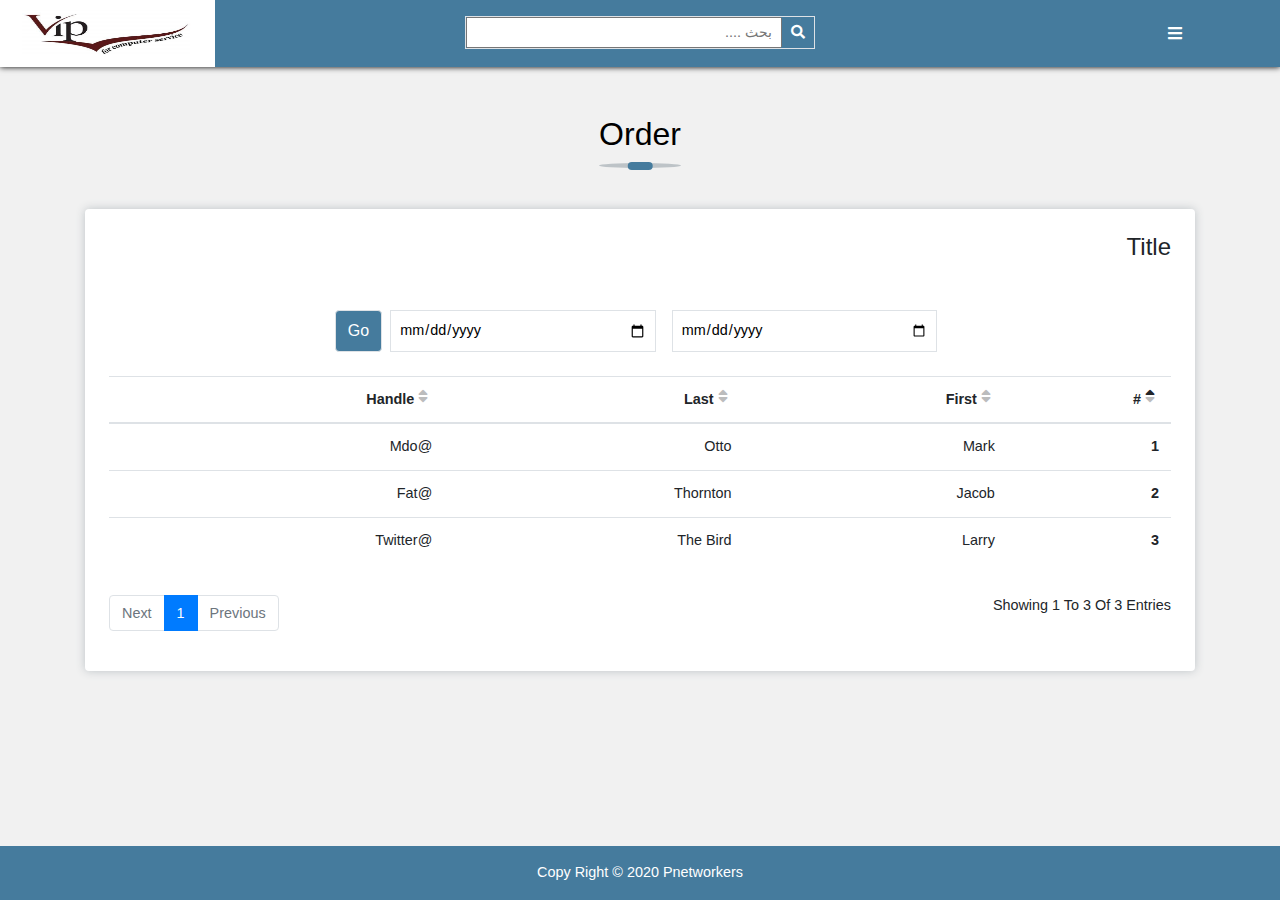
<file: index.html>
<!DOCTYPE html>
<html dir="rtl">

<head>
    <meta charset="UTF-8">
    <meta name="viewport" content="width=device-width, initial-scale=1.0">
    <!-- Bootstrap -->
    <link rel="stylesheet" href="css/vandors/bootstrap.min-rtl.css">
    <!-- Fontawsome -->
    <link rel="stylesheet" href="css/vandors/all.min.css">
    <!-- Datatables -->
    <link rel="stylesheet" href="css/vandors/datatables.min.css">
    <!-- Mian-Style -->
    <link rel="stylesheet" href="css/style.css">
    <title>Index</title>
</head>

<body>


    <!-- ========================================================
    Start Main Header-->
    <header class="main-header font-size bg-main-color color-whait">
        <div class="container">
            <div class="page-wrapper chiller-theme toggledt">
                <div class="row">
                    <div class="col-lg-4">
                        <a id="show-sidebar" class="btn color-whait font-size" href="#">
                            <i class="fas fa-bars"></i>
                        </a>
                    </div>
                    <div class="col-lg-4 mt-3 mt-md-0">
                        <form class="search-input my-3 border d-flex">
                            <button class="btn btn-sm px-2 py-1 color-whait ">
                                <i class="fa fa-search " aria-hidden="true"></i>
                            </button>
                            <input class="w-100 px-2" type="text" placeholder="بحث ....">
                        </form>
                    </div>
                </div>
                <div class="logo">
                    <img src="images/logo/e2fbd0a7-42a1-48c9-a3b4-6f73fdf9dedf.jpg" alt="">
                </div>
            </div>
            <!-- Start Nav -->
            <div class="page-wrapper chiller-theme ">
                <nav id="sidebar" class="sidebar-wrapper">
                    <div class="sidebar-content">
                        <div class="sidebar-brand">
                            <div id="close-sidebar">
                                <i class="fas fa-times"></i>
                            </div>
                        </div>
                        <!-- sidebar-search  -->
                        <div class="sidebar-menu">
                            <ul>
                                <li>
                                    <a href="#">
                                        <i class="fa fa-home"></i>
                                        <span>الرئيسية</span>
                                    </a>
                                </li>

                                <li class="sidebar-dropdown">
                                    <a href="#">
                                        <i class="fa fa-tv"></i>
                                        <span>الاجهزة</span>
                                    </a>
                                    <div class="sidebar-submenu">
                                        <ul>
                                            <li>
                                                <a href="#">اضافة جهاز جديد

                                                </a>
                                            </li>
                                            <li>
                                                <a href="#">تعديل جهاز </a>
                                            </li>
                                            <li>
                                                <a href="#">بحث عن جهاز </a>
                                            </li>
                                        </ul>
                                    </div>
                                </li>

                                <li class="sidebar-dropdown">
                                    <a href="#">
                                        <i class="far fa-user"></i>
                                        <span>الموظفين</span>
                                    </a>
                                    <div class="sidebar-submenu">
                                        <ul>
                                            <li>
                                                <a href="#">اضافة موظف جديد</a>
                                            </li>
                                        </ul>
                                    </div>
                                </li>

                                <li class="sidebar-dropdown">
                                    <a href="#">
                                        <i class="fas fa-dollar-sign    "></i>
                                        <span>المبيعات</span>
                                    </a>
                                    <div class="sidebar-submenu">
                                        <ul>
                                            <li>
                                                <a href="#">الاحهزة التي تمت صيانتها </a>
                                            </li>
                                            <li>
                                                <a href="#">الأجل </a>
                                            </li>
                                        </ul>
                                    </div>
                                </li>

                            </ul>
                        </div>
                        <!-- sidebar-menu  -->
                    </div>
                </nav>
                <!-- sidebar-wrapper  -->
            </div>
        </div>
    </header>
    <!-- ========================================================
    End Main Header-->

    <section class="order py-5 ">
        <div class="title text-center mb-5">
            <h2 class="title-page">Order</h2>
        </div>
        <div class="container">
            <div class="table-responsive p-4 ">
                <h4 class="mb-5">Title</h4>
                <form action="" class="d-flex justify-content-center mb-4">
                    <input class="w-25 border p-2 mx-2" type="date">
                    <input class="w-25 border p-2 mx-2" type="date">
                    <button class="btn border bg-main-color color-whait">Go</button>
                </form>
                <!-- ====================
                Main Table -->
                <table id="dtBasicExample" class="table">
                    <thead>
                        <tr>
                            <th scope="col">#</th>
                            <th scope="col">First</th>
                            <th scope="col">Last</th>
                            <th scope="col">Handle</th>
                        </tr>
                    </thead>
                    <tbody>
                        <tr>
                            <th scope="row">1</th>
                            <td>Mark</td>
                            <td>Otto</td>
                            <td>@mdo</td>
                        </tr>
                        <tr>
                            <th scope="row">2</th>
                            <td>Jacob</td>
                            <td>Thornton</td>
                            <td>@fat</td>
                        </tr>
                        <tr>
                            <th scope="row">3</th>
                            <td>Larry</td>
                            <td>the Bird</td>
                            <td>@twitter</td>
                        </tr>
                    </tbody>
                </table> <!-- ./Main Table -->
            </div>
        </div> <!-- ./container -->
    </section>
    <!-- ================================================
    Start Main Footer -->
    <footer class="py-3 footer bg-main-color color-whait bottom">
        <div class="text-center">
            <span class="copy-right font-size">Copy Right &copy; 2020 Pnetworkers</span>
        </div>
    </footer>
    <!-- ================================================
    End Main Footer -->

    <!-- Laibiry-Jquery -->
    <script src="js/vandors/jquery.js"></script>
    <!-- Bootstarp -->
    <script src="js/vandors/bootstrap.min.js"></script>
    <!-- Datatables -->
    <script src="js/vandors/datatables.min.js"></script>
    <!-- Main Script -->
    <script src="js/main.js"></script>
</body>

</html>
</file>
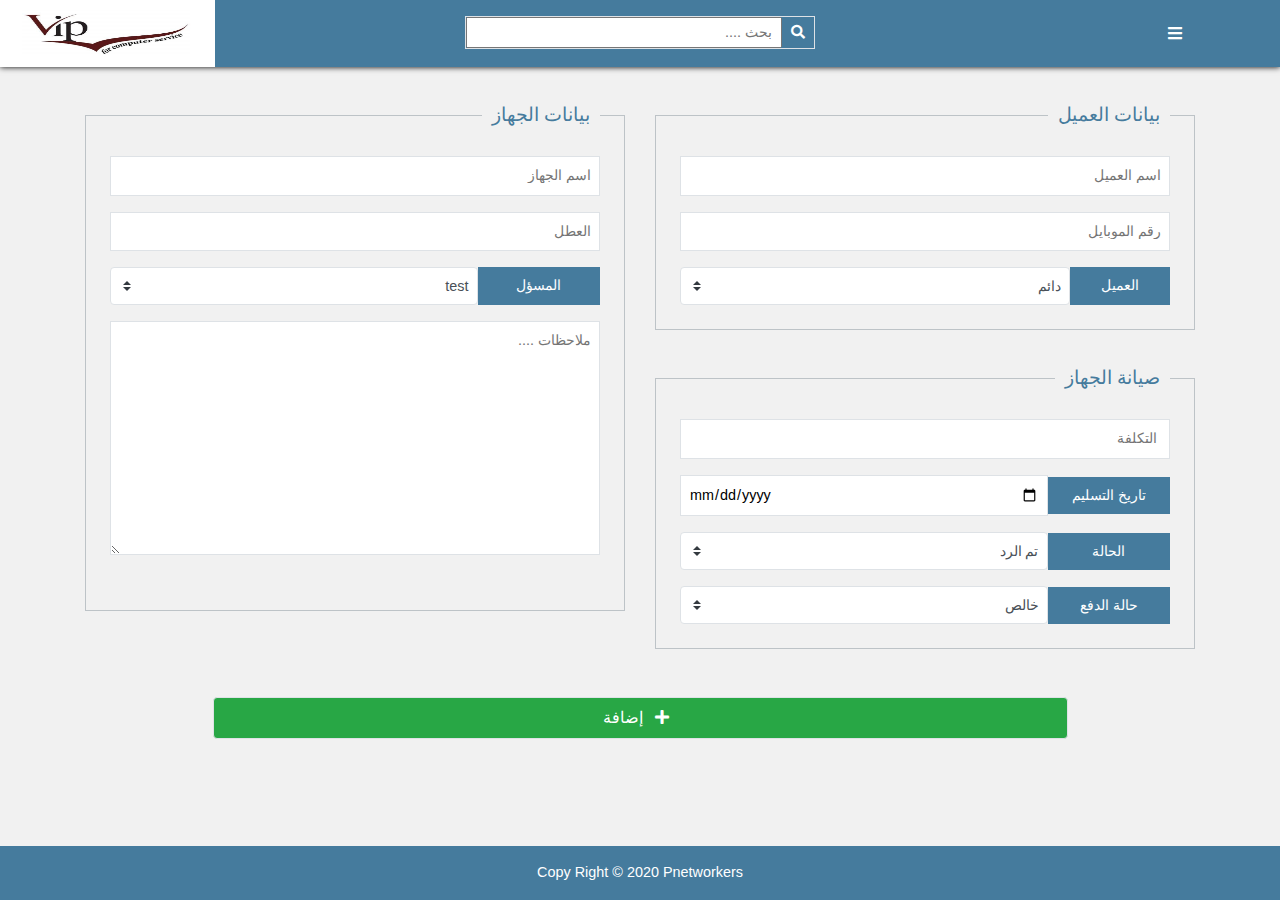
<file: form.html>
<!DOCTYPE html>
<html dir="rtl">

<head>
    <meta charset="UTF-8">
    <meta name="viewport" content="width=device-width, initial-scale=1.0">
    <!-- Bootstrap -->
    <link rel="stylesheet" href="css/vandors/bootstrap.min-rtl.css">
    <!-- Fontawsome -->
    <link rel="stylesheet" href="css/vandors/all.min.css">
    <!-- Mian-Style -->
    <link rel="stylesheet" href="css/style.css">
    <title>Index</title>
</head>

<body>

    <!-- ========================================================
    Start Main Header-->
    <header class="main-header font-size bg-main-color color-whait">
        <div class="container">
            <div class="page-wrapper chiller-theme toggledt">
                <div class="row">
                    <div class="col-lg-4">
                        <a id="show-sidebar" class="btn color-whait font-size" href="#">
                            <i class="fas fa-bars"></i>
                        </a>
                    </div>
                    <div class="col-lg-4 mt-3 mt-md-0">
                        <form class="search-input my-3 border d-flex">
                            <button class="btn btn-sm px-2 py-1 color-whait ">
                                <i class="fa fa-search " aria-hidden="true"></i>
                            </button>
                            <input class="w-100 px-2" type="text" placeholder="بحث ....">
                        </form>
                    </div>
                </div>
                <div class="logo">
                    <img src="images/logo/e2fbd0a7-42a1-48c9-a3b4-6f73fdf9dedf.jpg" alt="">
                </div>
            </div>
            <!-- Start Nav -->
            <div class="page-wrapper chiller-theme ">
                <nav id="sidebar" class="sidebar-wrapper">
                    <div class="sidebar-content">
                        <div class="sidebar-brand">
                            <div id="close-sidebar">
                                <i class="fas fa-times"></i>
                            </div>
                        </div>
                        <!-- sidebar-search  -->
                        <div class="sidebar-menu">
                            <ul>
                                <li>
                                    <a href="#">
                                        <i class="fa fa-home"></i>
                                        <span>الرئيسية</span>
                                    </a>
                                </li>

                                <li class="sidebar-dropdown">
                                    <a href="#">
                                        <i class="fa fa-tv"></i>
                                        <span>الاجهزة</span>
                                    </a>
                                    <div class="sidebar-submenu">
                                        <ul>
                                            <li>
                                                <a href="#">اضافة جهاز جديد

                                                </a>
                                            </li>
                                            <li>
                                                <a href="#">تعديل جهاز </a>
                                            </li>
                                            <li>
                                                <a href="#">بحث عن جهاز </a>
                                            </li>
                                        </ul>
                                    </div>
                                </li>

                                <li class="sidebar-dropdown">
                                    <a href="#">
                                        <i class="far fa-user"></i>
                                        <span>الموظفين</span>
                                    </a>
                                    <div class="sidebar-submenu">
                                        <ul>
                                            <li>
                                                <a href="#">اضافة موظف جديد</a>
                                            </li>
                                        </ul>
                                    </div>
                                </li>

                                <li class="sidebar-dropdown">
                                    <a href="#">
                                        <i class="fas fa-dollar-sign    "></i>
                                        <span>المبيعات</span>
                                    </a>
                                    <div class="sidebar-submenu">
                                        <ul>
                                            <li>
                                                <a href="#">الاحهزة التي تمت صيانتها </a>
                                            </li>
                                            <li>
                                                <a href="#">الأجل </a>
                                            </li>
                                        </ul>
                                    </div>
                                </li>

                            </ul>
                        </div>
                        <!-- sidebar-menu  -->
                    </div>
                </nav>
                <!-- sidebar-wrapper  -->
            </div>
        </div>
    </header>
    <!-- ========================================================
    End Main Header-->

    <section class="reqwest py-5">
        <div class="container">
            <div class="row">
                <div class="col-lg-6">
                    <form action="" class="from-border p-4 mb-5">
                        <label>بيانات العميل</label>
                        <input class="w-100 border mt-3 p-2" type="text" placeholder="اسم العميل">
                        <input class="w-100 border mt-3 p-2" type="text" placeholder="رقم الموبايل">
                        <div class="d-flex align-items-center">
                            <span class="w-25 bg-main-color color-whait text-center p-2 mt-3">العميل</span>
                            <select class="w-100 border mt-3 p-2  custom-select">
                                <option value="">دائم</option>
                                <option value="">غير دائم</option>
                            </select>
                        </div>
                    </form>
                    <form action="" class="from-border p-4 mb-5">
                        <label>صيانة الجهاز</label>
                        <input class="w-100 border mt-3 p-2" type="text" placeholder=" التكلفة">
                        <div class="d-flex align-items-center">
                            <span class="w-25 bg-main-color color-whait text-center p-2 mt-3">تاريخ التسليم</span>
                            <input class="w-75 border mt-3 p-2" id="date" type="date" placeholder="">
                        </div>
                        <div class="d-flex align-items-center">
                            <span class="w-25 bg-main-color color-whait text-center p-2 mt-3">الحالة</span>
                            <select class="w-75 border mt-3 p-2  custom-select">
                                <option value="">تم الرد</option>
                                <option value="">تم التسليم </option>
                                <option value="">مفروض</option>
                            </select>
                        </div>
                        <div class="d-flex align-items-center">
                            <span class="w-25 bg-main-color color-whait text-center p-2 mt-3">حالة الدفع</span>
                            <select class="w-75 border mt-3 p-2  custom-select">
                                <option value="">خالص</option>
                                <option value="">أجل </option>
                            </select>
                        </div>
                    </form>
                </div>
                <div class="col-lg-6">
                    <form action="" class="from-border p-4 pb-5 mb-5">
                        <label>بيانات الجهاز</label>
                        <input class="w-100 border mt-3 p-2" type="text" placeholder="اسم الجهاز">
                        <input class="w-100 border mt-3 p-2" type="text" placeholder="العطل">
                        <div class="d-flex align-items-center">
                            <span class="w-25 bg-main-color color-whait text-center p-2 mt-3"> المسؤل</span>
                            <select class="w-75 border mt-3 p-2  custom-select ">
                                <option value="">test</option>
                                <option value="">test </option>
                            </select>
                        </div>
                        <textarea class="w-100 border mt-3 p-2" name="" id="" cols="30" rows="10"
                            placeholder="ملاحظات ...."></textarea>
                    </form>
                </div>
                <button class="w-75 mx-auto p-2 border btn btn-success ">
                    <i class="fa fa-plus mx-2" aria-hidden="true"></i>
                    إضافة</button>
            </div>
        </div>
    </section>



    <!-- ================================================
    Start Main Footer -->
    <footer class="py-3 footer bg-main-color color-whait bottom">
        <div class="text-center">
            <span class="copy-right font-size">Copy Right &copy; 2020 Pnetworkers</span>
        </div>
    </footer>
    <!-- ================================================
    End Main Footer -->

    <!-- Laibiry-Jquery -->
    <script src="js/vandors/jquery.js"></script>
    <!-- Bootstarp -->
    <script src="js/vandors/bootstrap.min.js"></script>
    <!-- Main Script -->
    <script src="js/main.js"></script>
</body>

</html>
</file>
<file: css/style.css>
/* 
    1-Main Style
        1.1-Main Table Style
    2-Main Header
*/

/*=========================
1-Start Main Style */
:root {
	--mainColor: #457b9d;
	--black: #000000;
	--whait: #ffffff;
	--gray: #bdc3c7;
}

body {
	background-color: #f1f1f1;
	text-transform: capitalize;
}

.mainColor {
	color: var(--mainColor);
}

.color-whait {
	color: var(--whait) !important;
}

.bg-main-color {
	background-color: var(--mainColor);
}

ul {
	list-style: none;
	padding: 0;
	margin: 0;
}
input:focus,
select:focus,
textarea:focus {
	outline: none !important;
	box-shadow: none !important;
}
select option {
	margin: 20px 0;
}
.click-pull {
	cursor: pointer;
}

.bottom {
	position: fixed;
	bottom: 0;
	left: 0;
	right: 0;
	z-index: 99;
}
.title-page {
	position: relative;
	display: inline-block;
	color: var(--black);
}

.title-page::before {
	content: '';
	position: absolute;
	height: 5px;
	width: 100%;
	left: 0;
	bottom: -15px;
	border-radius: 70%;
	background-color: var(--gray);
}
.title-page::after {
	content: '';
	position: absolute;
	height: 8px;
	width: 30%;
	left: 50%;
	transform: translateX(-50%);
	bottom: -17px;
	border-radius: 10px;
	background-color: var(--mainColor);
}
/* Table */
.table-responsive {
	background-color: var(--whait);
	box-shadow: 0 0 10px 0 var(--gray);
	border-radius: 4px;
}
/* Header */
header {
	background-color: var(--whait);
	position: relative;
	box-shadow: 0 0 6px 0 var(--black);
	min-height: 67px;
}
.logo {
	position: absolute;
	left: 0;
	top: 0;
	width: 215px;
	background-color: #fff;
	text-align: center;
	padding: 10px 0;
}
.logo img {
	width: 80%;
	height: 47px;
}
/* Nav */

@keyframes swing {
	0% {
		transform: rotate(0deg);
	}
	10% {
		transform: rotate(10deg);
	}
	30% {
		transform: rotate(0deg);
	}
	40% {
		transform: rotate(-10deg);
	}
	50% {
		transform: rotate(0deg);
	}
	60% {
		transform: rotate(5deg);
	}
	70% {
		transform: rotate(0deg);
	}
	80% {
		transform: rotate(-5deg);
	}
	100% {
		transform: rotate(0deg);
	}
}

@keyframes sonar {
	0% {
		transform: scale(0.9);
		opacity: 1;
	}
	100% {
		transform: scale(2);
		opacity: 0;
	}
}
body {
	font-size: 0.9rem;
}
.page-wrapper .sidebar-wrapper,
.sidebar-wrapper .sidebar-brand > a,
.sidebar-wrapper .sidebar-dropdown > a:after,
.sidebar-wrapper .sidebar-menu .sidebar-dropdown .sidebar-submenu li a:before,
.sidebar-wrapper ul li a i,
.page-wrapper .page-content,
.sidebar-wrapper .sidebar-search input.search-menu,
.sidebar-wrapper .sidebar-search .input-group-text,
.sidebar-wrapper .sidebar-menu ul li a,
#close-sidebar {
	-webkit-transition: all 0.3s ease;
	-moz-transition: all 0.3s ease;
	-ms-transition: all 0.3s ease;
	-o-transition: all 0.3s ease;
	transition: all 0.3s ease;
}

/*----------------page-wrapper----------------*/

.page-wrapper .theme {
	width: 40px;
	height: 40px;
	display: inline-block;
	border-radius: 4px;
	margin: 2px;
}

.page-wrapper .theme.chiller-theme {
	background: #1e2229;
}

/*----------------toggeled sidebar----------------*/

.page-wrapper.toggled .sidebar-wrapper {
	right: 0px;
}

@media screen and (min-width: 768px) {
	.page-wrapper.toggled .page-content {
		padding-right: 300px;
	}
}
/*----------------show sidebar button----------------*/
#show-sidebar {
	right: 0;
	margin-top: 15px;
	border-radius: 4px 0 0 4px;
	width: 35px;
	transition-delay: 0.3s;
}

/*----------------sidebar-wrapper----------------*/

.sidebar-wrapper {
	width: 260px;
	height: 100%;
	max-height: 100%;
	position: fixed;
	top: 0;
	left: -300px;
	z-index: 999;
}

.sidebar-wrapper ul {
	list-style-type: none;
	padding: 0;
	margin: 0;
}

.sidebar-wrapper a {
	text-decoration: none;
}

/*----------------sidebar-content----------------*/

.sidebar-content {
	max-height: calc(100% - 30px);
	height: calc(100% - 30px);
	overflow-y: auto;
	position: relative;
}

.sidebar-content.desktop {
	overflow-y: hidden;
}

/*--------------------sidebar-brand----------------------*/

.sidebar-wrapper .sidebar-brand {
	padding: 10px 20px;
	display: flex;
	align-items: center;
}

.sidebar-wrapper .sidebar-brand > a {
	text-transform: uppercase;
	font-weight: bold;
	flex-grow: 1;
}

.sidebar-wrapper .sidebar-brand #close-sidebar {
	cursor: pointer;
	font-size: 20px;
}
/*--------------------sidebar-header----------------------*/

.sidebar-wrapper .sidebar-header {
	padding: 20px;
	overflow: hidden;
}

.sidebar-wrapper .sidebar-header .user-pic {
	float: left;
	width: 60px;
	padding: 2px;
	border-radius: 12px;
	margin-right: 15px;
	overflow: hidden;
}

.sidebar-wrapper .sidebar-header .user-pic img {
	object-fit: cover;
	height: 100%;
	width: 100%;
}

.sidebar-wrapper .sidebar-header .user-info {
	float: left;
}

.sidebar-wrapper .sidebar-header .user-info > span {
	display: block;
}

.sidebar-wrapper .sidebar-header .user-info .user-role {
	font-size: 12px;
}

.sidebar-wrapper .sidebar-header .user-info .user-status {
	font-size: 11px;
	margin-top: 4px;
}

.sidebar-wrapper .sidebar-header .user-info .user-status i {
	font-size: 8px;
	margin-right: 4px;
	color: #5cb85c;
}

/*-----------------------sidebar-search------------------------*/

.sidebar-wrapper .sidebar-search > div {
	padding: 10px 20px;
}

/*----------------------sidebar-menu-------------------------*/

.sidebar-wrapper .sidebar-menu {
	padding-bottom: 10px;
}

.sidebar-wrapper .sidebar-menu .header-menu span {
	font-weight: bold;
	font-size: 14px;
	padding: 15px 20px 5px 20px;
	display: inline-block;
}

.sidebar-wrapper .sidebar-menu ul li a {
	display: inline-block;
	width: 100%;
	text-decoration: none;
	position: relative;
	padding: 8px 30px 8px 20px;
}

.sidebar-wrapper .sidebar-menu ul li a i {
	margin-right: 10px;
	font-size: 12px;
	width: 30px;
	height: 30px;
	line-height: 30px;
	text-align: center;
	border-radius: 4px;
}

.sidebar-wrapper .sidebar-menu ul li a:hover > i::before {
	display: inline-block;
	animation: swing ease-in-out 0.5s 1 alternate;
}

.sidebar-wrapper .sidebar-menu .sidebar-dropdown > a:after {
	font-family: 'Font Awesome 5 Free';
	font-weight: 900;
	content: '\f105';
	font-style: normal;
	display: inline-block;
	font-style: normal;
	font-variant: normal;
	text-rendering: auto;
	-webkit-font-smoothing: antialiased;
	-moz-osx-font-smoothing: grayscale;
	text-align: center;
	background: 0 0;
	position: absolute;
	right: 15px;
	top: 14px;
}
.sidebar-wrapper .sidebar-menu .sidebar-dropdown .sidebar-submenu {
	background-color: #f1f1f1 !important;
	box-shadow: inset 0 0 5px 0 var(--black);
}

.sidebar-wrapper .sidebar-menu .sidebar-dropdown .sidebar-submenu ul {
	padding: 5px 0;
}

.sidebar-wrapper .sidebar-menu .sidebar-dropdown .sidebar-submenu li {
	padding-left: 25px;
	font-size: 13px;
}
.sidebar-wrapper .sidebar-menu .sidebar-dropdown .sidebar-submenu li a {
	color: var(--black);
}
.sidebar-wrapper .sidebar-menu .sidebar-dropdown .sidebar-submenu li a:before {
	content: '\f111';
	font-family: 'Font Awesome 5 Free';
	font-weight: 400;
	font-style: normal;
	display: inline-block;
	text-align: center;
	text-decoration: none;
	-webkit-font-smoothing: antialiased;
	-moz-osx-font-smoothing: grayscale;
	margin-left: 10px;
	font-size: 8px;
}

.sidebar-wrapper .sidebar-menu ul li a span.label,
.sidebar-wrapper .sidebar-menu ul li a span.badge {
	float: right;
	margin-top: 8px;
	margin-left: 5px;
}

.sidebar-wrapper .sidebar-menu .sidebar-dropdown .sidebar-submenu li a .badge,
.sidebar-wrapper .sidebar-menu .sidebar-dropdown .sidebar-submenu li a .label {
	float: right;
	margin-top: 0px;
}

.sidebar-wrapper .sidebar-menu .sidebar-submenu {
	display: none;
}

.sidebar-wrapper .sidebar-menu .sidebar-dropdown.active > a:after {
	transform: rotate(90deg);
	right: 17px;
}

/*--------------------------page-content-----------------------------*/

.page-wrapper .page-content {
	display: inline-block;
	width: 100%;
	padding-left: 0px;
	padding-top: 20px;
}

.page-wrapper .page-content > div {
	padding: 20px 40px;
}

.page-wrapper .page-content {
	overflow-x: hidden;
}

/*------scroll bar---------------------*/

::-webkit-scrollbar {
	width: 5px;
	height: 7px;
}
::-webkit-scrollbar-button {
	width: 0px;
	height: 0px;
}
::-webkit-scrollbar-thumb {
	background: #525965;
	border: 0px none #ffffff;
	border-radius: 0px;
}
::-webkit-scrollbar-thumb:hover {
	background: #525965;
}
::-webkit-scrollbar-thumb:active {
	background: #525965;
}
::-webkit-scrollbar-track {
	background: transparent;
	border: 0px none #ffffff;
	border-radius: 50px;
}
::-webkit-scrollbar-track:hover {
	background: transparent;
}
::-webkit-scrollbar-track:active {
	background: transparent;
}
::-webkit-scrollbar-corner {
	background: transparent;
}

/*-----------------------------chiller-theme-------------------------------------------------*/

.chiller-theme .sidebar-wrapper {
	background: var(--mainColor);
	box-shadow: 0 0 5px 0 var(--black);
}

.chiller-theme .sidebar-wrapper .sidebar-header,
.chiller-theme .sidebar-wrapper .sidebar-search,
.chiller-theme .sidebar-wrapper .sidebar-menu {
	border-top: 1px solid var(--gray);
}

.chiller-theme .sidebar-wrapper .sidebar-search input.search-menu,
.chiller-theme .sidebar-wrapper .sidebar-search .input-group-text {
	border-color: transparent;
	box-shadow: none;
}

.chiller-theme .sidebar-wrapper .sidebar-header .user-info .user-role,
.chiller-theme .sidebar-wrapper .sidebar-header .user-info .user-status,
.chiller-theme .sidebar-wrapper .sidebar-search input.search-menu,
.chiller-theme .sidebar-wrapper .sidebar-search .input-group-text,
.chiller-theme .sidebar-wrapper .sidebar-brand > a,
.chiller-theme .sidebar-wrapper .sidebar-menu ul li a,
.chiller-theme .sidebar-footer > a {
	color: var(--whait);
}

.page-wrapper.chiller-theme.toggled #close-sidebar {
	color: #bdbdbd;
}

.page-wrapper.chiller-theme.toggled #close-sidebar:hover {
	color: var(--whait);
}

.chiller-theme .sidebar-wrapper ul li:hover a i,
.chiller-theme .sidebar-wrapper .sidebar-dropdown .sidebar-submenu li a:hover:before,
.chiller-theme .sidebar-wrapper .sidebar-search input.search-menu:focus + span,
.chiller-theme .sidebar-wrapper .sidebar-menu .sidebar-dropdown.active a i {
	color: var(--mainColor);
	background-color: var(--whait);
}

.chiller-theme .sidebar-wrapper .sidebar-menu ul li a i,
.chiller-theme .sidebar-wrapper .sidebar-menu .sidebar-dropdown div,
.chiller-theme .sidebar-wrapper .sidebar-search input.search-menu,
.chiller-theme .sidebar-wrapper .sidebar-search .input-group-text {
	background: #3a3f48;
	color: var(--whait);
}

.chiller-theme .sidebar-wrapper .sidebar-menu .header-menu span {
	color: #6c7b88;
}

.chiller-theme .sidebar-footer {
	background: #3a3f48;
	box-shadow: 0px -1px 5px #282c33;
	border-top: 1px solid #464a52;
}

.chiller-theme .sidebar-footer > a:first-child {
	border-left: none;
}

.chiller-theme .sidebar-footer > a:last-child {
	border-right: none;
}
/* End Nav */
/* Start from page */
.reqwest .from-border {
	position: relative;
	border: 1px solid var(--gray);
}

.reqwest .from-border label {
	position: absolute;
	top: -15px;
	background-color: #f1f1f1;
	padding: 0 10px;
	color: var(--mainColor);
	font-size: 1.3em;
}
</file>
